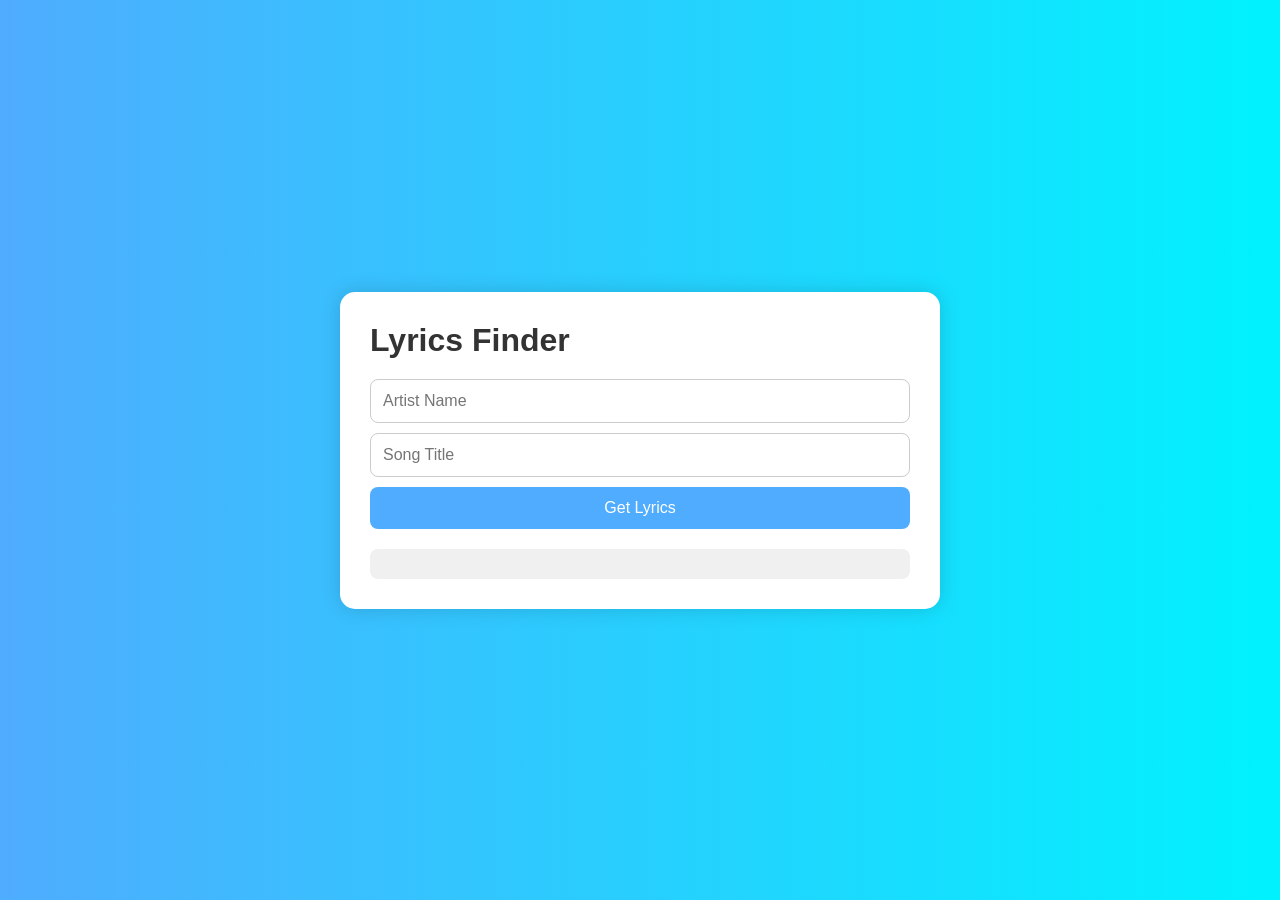
<file: index.html>
<!DOCTYPE html>
<html lang="en">
<head>
    <meta charset="UTF-8" />
    <meta name="viewport" content="width=device-width, initial-scale=1.0"/>
    <title>Lyrics Finder</title>
    <link rel="stylesheet" href="style.css" />
</head>

<body>
<div class="container">
    <h1>Lyrics Finder</h1>
    <form id="lyrics-form">
        <input type="text" id="artist" placeholder="Artist Name" required />
        <input type="text" id="title" placeholder="Song Title" required />
        <button type="submit">Get Lyrics</button>
    </form>
    <pre id="lyrics"></pre>
</div>
<script src="script.js"></script>
</body>
</html>
</file>
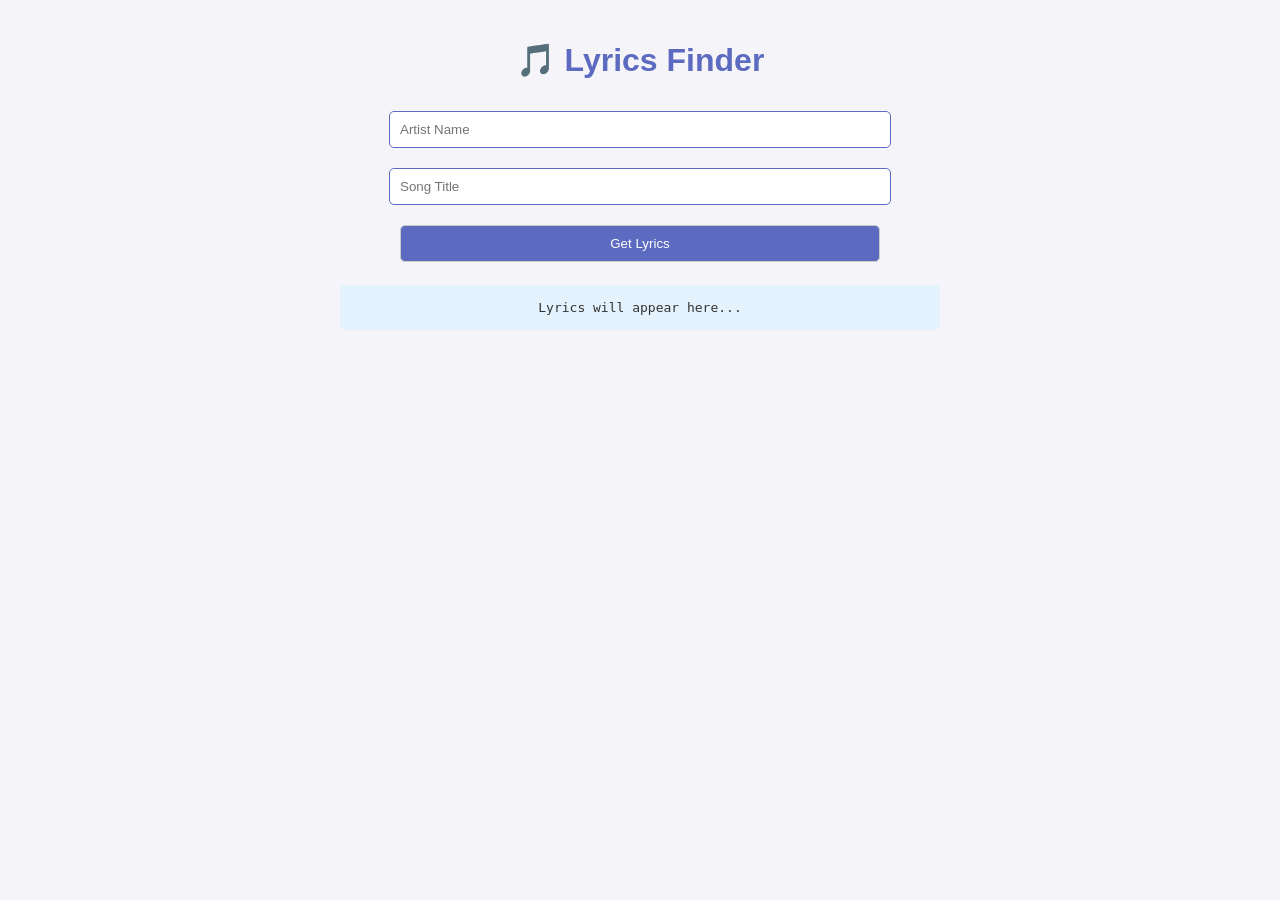
<file: lyricsFinder/index.html>
<!DOCTYPE html>
<html lang="en">
<head>
    <meta charset="UTF-8">
    <meta name="viewport" content="width=device-width, initial-scale=1.0">
    <title>Lyrics Finder</title>
    <link rel="stylesheet" href="styles.css"> <!-- CSS dosyasını dahil et -->
</head>
<body>
<h1>🎵 Lyrics Finder</h1>
<input type="text" id="artist" placeholder="Artist Name">
<input type="text" id="song" placeholder="Song Title">
<button onclick="getLyrics()">Get Lyrics</button>
<pre id="output">Lyrics will appear here...</pre>

<script src="script.js"></script> <!-- JavaScript dosyasını dahil et -->
</body>
</html>
</file>
<file: style.css>
* {
  box-sizing: border-box;
  margin: 0;
  padding: 0;
}

body {
  background: linear-gradient(to right, #4facfe, #00f2fe);
  font-family: 'Segoe UI', Tahoma, Geneva, Verdana, sans-serif;
  display: flex;
  justify-content: center;
  align-items: center;
  height: 100vh;
}

.container {
  background-color: white;
  padding: 30px;
  border-radius: 15px;
  box-shadow: 0 0 20px rgba(0, 0, 0, 0.15);
  max-width: 600px;
  width: 90%;
}

h1 {
  color: #333;
  margin-bottom: 20px;
}

form {
  display: flex;
  flex-direction: column;
  gap: 10px;
}

input {
  padding: 12px;
  border: 1px solid #ccc;
  border-radius: 8px;
  font-size: 16px;
}

button {
  padding: 12px;
  background-color: #4facfe;
  color: white;
  font-size: 16px;
  border: none;
  border-radius: 8px;
  cursor: pointer;
  transition: background-color 0.3s ease;
}

button:hover {
  background-color: #00c3ff;
}

pre {
  white-space: pre-wrap;
  text-align: left;
  margin-top: 20px;
  background-color: #f0f0f0;
  padding: 15px;
  border-radius: 8px;
  color: #333;
  max-height: 300px;
  overflow-y: auto;
}
</file>
<file: lyricsFinder/styles.css>
/* Genel Sayfa Stili */
body {
  font-family: Arial, sans-serif;
  background-color: #f4f4f9; /* Açık gri arka plan */
  color: #333; /* Koyu gri yazı rengi */
  max-width: 600px;
  margin: auto;
  padding: 20px;
  text-align: center;
}

/* Başlık */
h1 {
  color: #5c6bc0; /* Mavi mor renk */
}

/* Input ve Buton Stili */
input, button {
  padding: 10px;
  margin: 10px 0;
  width: 80%; /* Genişlik biraz daha dar */
  border-radius: 5px; /* Köşe yuvarlama */
  border: 1px solid #ccc;
}

/* Buton Hover Etkisi */
button {
  background-color: #5c6bc0; /* Mavi mor buton */
  color: white;
  cursor: pointer;
}
button:hover {
  background-color: #3949ab; /* Buton üzerine gelince renk değişir */
}

/* Çıktı Alanı */
pre {
  background: #e3f2fd; /* Açık mavi arka plan */
  padding: 15px;
  border-radius: 5px;
  white-space: pre-wrap;
  word-wrap: break-word;
}

/* Inputlar */
input {
  border: 1px solid #5c6bc0; /* Mavi mor kenarlık */
}
</file>
